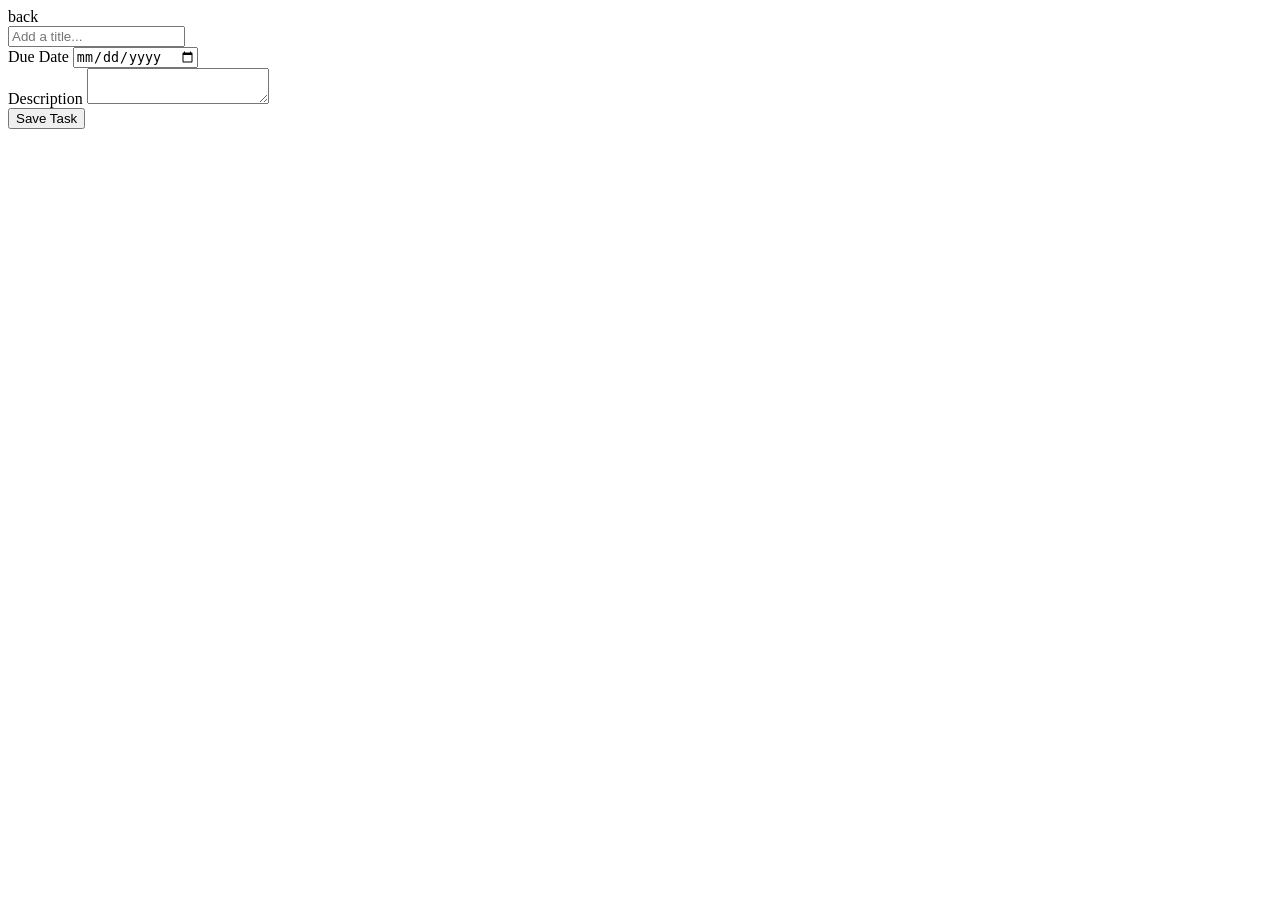
<file: src/main/resources/templates/task-form.html>
<!DOCTYPE html>
<html lang="en" xmlns:th="https://www.thymeleaf.org">
<head>
    <meta charset="UTF-8">
    <title>Task Form</title>
</head>
<body>
    <div th:fragment="task-form" class="modal-overlay">
    
        <div class="task-form-container">
            
            <div class="modal-content">
                <form hx-post="/save" hx-target="#tasks-list-container">
                    <div class="task-row back-container">
                        <a type="button" hx-get="/clear-modal" hx-target="#modals-here">back</a>
                    </div>
                    
                    <input type="hidden" name="id" th:if="${task?.id != null}" th:value="${task.id}">

                    <div class="task-row">
                        <input id="title-input" type="text" name="title" th:value="${task?.title}" placeholder="Add a title..." required>
                    </div>
                    
                    <div class="task-row">
                        <label>Due Date</label>
                        <input type="date" required name="date" th:value="${task?.date}">
                    </div>

                    <div class="task-row">
                        <label>Description</label>
                        <textarea class="task-desc-input" name="description" th:text="${task?.description}"></textarea>
                    </div>

                    <div class="task-row">
                        <button class="submit-bttn" type="submit">Save Task</button>
                    </div>
                </form>
            </div>
        </div>
    </div>
</body>
</html>
</file>
